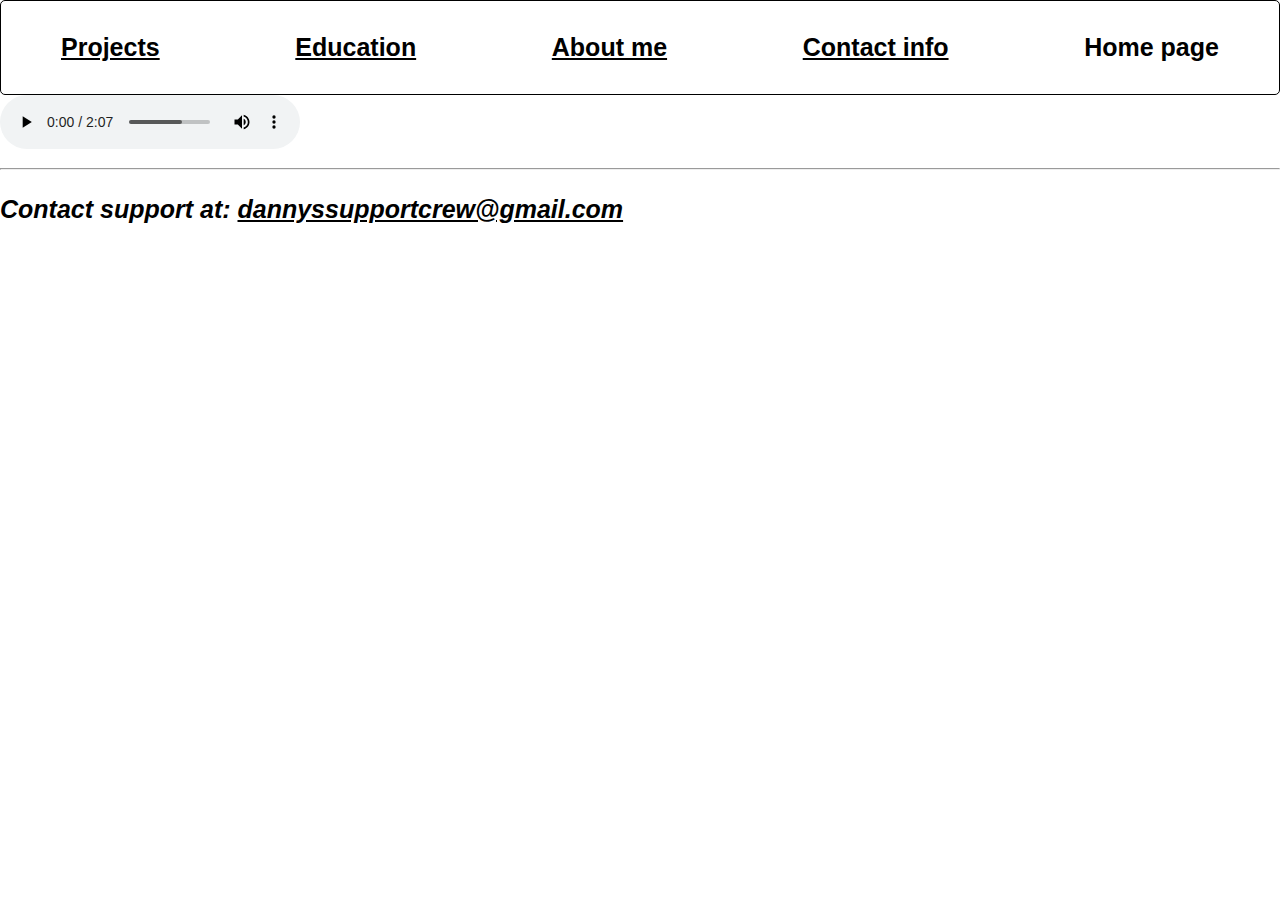
<file: index.html>
<!DOCTYPE html>
<html lang = "en-US">
<head>
 <!--head is meant for metadata-->
  <meta name="author" content="Daniel Ibarra">
  <meta name="description" content="Danny is an aspiring Software Engineer specializing in Full Stack software engineering with Java.">
  <meta name="viewport" content="width=device-width, initial-scale=1.0">
  <!--this deals with how the webpage is seen on other devices, width is set to the devices width, webpage is optimized to any device-->
  <meta charset="utf-8"/>
  <title>Daniel Ibarra</title> <!--title puts 'Daniel Ibarra' in tab browser-->
  <link rel="stylesheet" href="style.css"/>
  <script src="" defer></script>
</head>
<body>

<main>
  <nav><ul>
    <li><a href="projects/projects.html">Projects</a></li>
    <li><a href="education/education.html">Education</a></li>
    <li><a href="about-me/about-me.html">About me</a></li>
    <li><a href="contact-info/contact-info.html">Contact info</a></li>
    <li>Home page</li>

  </ul></nav>

  <audio controls>    
    <source src="audio/tore-up.mp3" type="audio/mp3" />
    <p>This audio format is not accessible by your browser <a href="https://soundcloud.com/dontoliver/don-toliver-tore-up"> here is a link </a> instead </p>

  </audio>


</main>

<address>
  <footer>
    <hr />
    <p>Contact support at: <a href="mailto:dannyssupportcrew@gmail.com">dannyssupportcrew@gmail.com</a></p>
  </footer>
</address>
</body>

</html>
</file>
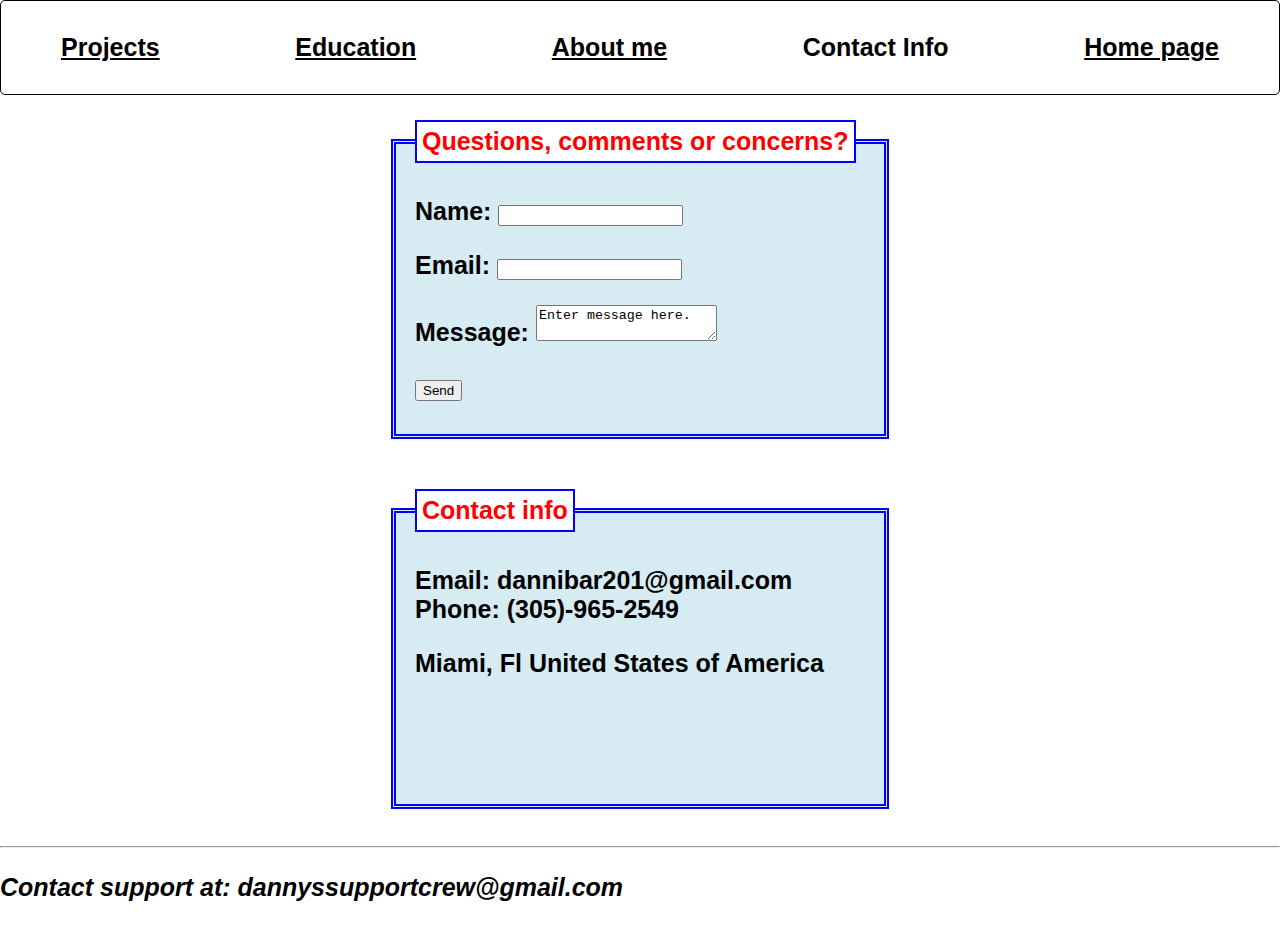
<file: contact-info/contact-info.html>
<!DOCTYPE html>
<html lang = "en-US">
<head>
 <!--head is meant for metadata-->
  <meta name="author" content="Daniel Ibarra">
  <meta name="description" content="Danny is an aspiring Software Engineer specializing in Full Stack software engineering with Java.">
  <meta name="viewport" content="width=device-width, initial-scale=1.0">
  <!--this deals with how the webpage is seen on other devices, width is set to the devices width, webpage is optimized to any device-->
  <meta charset="utf-8"/>
  <title>Daniel Ibarra</title> <!--title puts 'Daniel Ibarra' in tab browser-->
  

<link rel="stylesheet" href="../style.css"/>
  <script src="" defer></script>


 <style> 
/*
  fieldset {
   /* Center the form on the page */
    text-align: center;
}

  form {
    
    /* Form outline */
    display: inline-block;
    padding: 1em;
    border: 1px solid #ccc;
    border-radius: 1em;
}
*/
  </style>


</head>
 
<body>
<main>

  <nav><ul>
    <li><a href="../projects/projects.html">Projects</a></li>
    <li><a href="../education/education.html">Education</a></li>
    <li><a href="../about-me/about-me.html">About me</a></li>
    <li>Contact Info</li>
    <li><a href="../index.html">Home page</a></li>
  </ul>

  </nav>

  
<form form="qcc" name="qcc">
  <fieldset class = "feedback" id="qcc">
    <legend>Questions, comments or concerns?</legend>
    <p>
      <label for="name">Name: </label>
      <input type="text" name="name" id="name" />
    </p>
    <p>
      <label for="email">Email: </label>
      <input type="email" name="email" id= "email"/>
    </p>
    <p>
      <label for="message">Message: </label>
      <textarea  name="message" id="message">Enter message here.</textarea>
    </p>
    <p>
       <button type="send" class="btn btn-outline-info">Send</button>
    </p>
  </fieldset>

  <fieldset>
    <legend>Contact info</legend>

    <p>Email: dannibar201@gmail.com <br>Phone: (305)-965-2549</p>
        <p>Miami, Fl United States of America</p>

  </fieldset>

</form>




</main>
<address>
  <footer>
    <hr />
    <p>Contact support at: dannyssupportcrew@gmail.com</p>
  </footer>
</address>

</body>
</html>
</file>
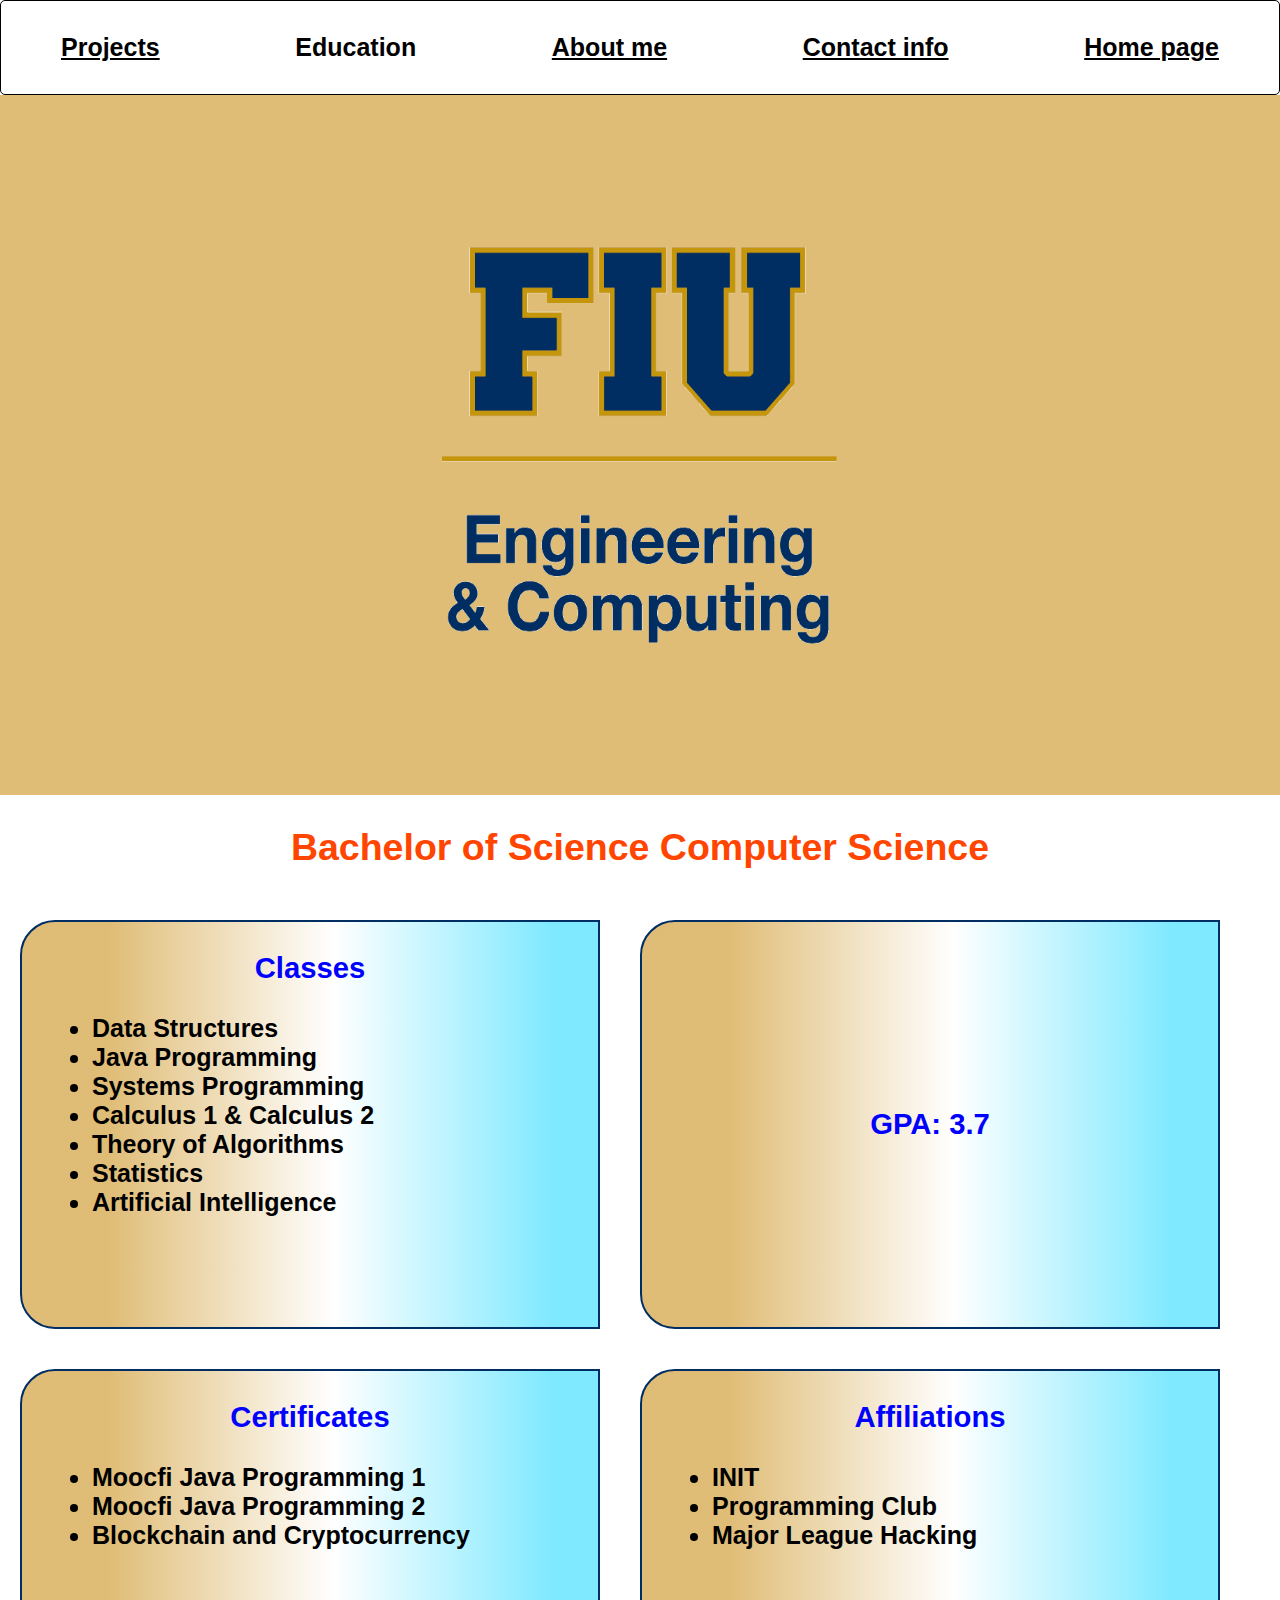
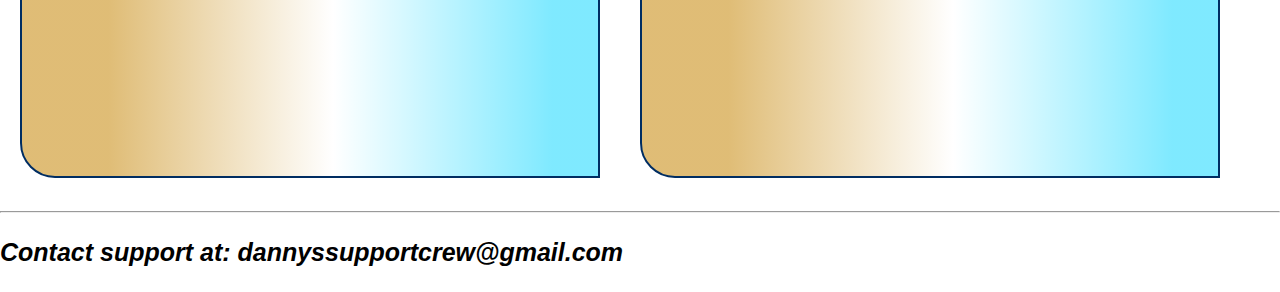
<file: education/education.html>
<!DOCTYPE html>
<html lang = "en-US">
<head>
 <!--head is meant for metadata-->
  <meta name="author" content="Daniel Ibarra">
  <meta name="description" content="Danny is an aspiring Software Engineer specializing in Full Stack software engineering with Java.">
  <meta name="viewport" content="width=device-width, initial-scale=1.0">
  <!--this deals with how the webpage is seen on other devices, width is set to the devices width, webpage is optimized to any device-->
  <meta charset="utf-8"/>
  <title>Daniel Ibarra</title> <!--title puts 'Daniel Ibarra' in tab browser-->
  <link rel="stylesheet" href="../style.css"/>
  <script src="" defer></script>
</head>
 
<body class = "education-page">
<main>

  <nav><ul>
    <li><a href="../projects/projects.html">Projects</a></li>
    <li>Education</li>
    <li><a href="../about-me/about-me.html">About me</a></li>
    <li><a href="../contact-info/contact-info.html">Contact info</a></li>
    <li><a href="../index.html">Home page</a></li>
  </ul></nav>



 <section class = "fiu">
  <figure class = "fiu-eng-pic">
  <img src = "images/fiu-eng&comp.png"  alt = "FIU Engineering and Computing logo" height= 400px width = 400px/>
  </figure>

  <section id="Education">
  <h2>Bachelor of Science Computer Science </h2>
    
  <div class = "block-container"> <!--containers that skip to new line-->
    <div class = "inline-container"> <!--container inside contatiner that does not make new line-->
      <div>
        <h3>Classes</h3>
          <ul>
            <li>Data Structures</li>
            <li>Java Programming</li>
            <li>Systems Programming</li>
            <li>Calculus 1 & Calculus 2</li>
            <li>Theory of Algorithms</li>
            <li>Statistics</li>
            <li>Artificial Intelligence</li>
          </ul>
       </div>

       <div class = "gpa-box">
         <h3 class = "gpa"><strong>GPA: 3.7 </strong></h3>
       </div>
      </div>

      <div class = "inline-container">
        <div>
          <h3>Certificates</h3>
          <ul>
            <li>Moocfi Java Programming 1</li>
            <li>Moocfi Java Programming 2</li>
            <li>Blockchain and Cryptocurrency</li>
          </ul>
        </div>
        <div>
          <h3>Affiliations</h3>
          <ul>
            <li>INIT</li>
            <li>Programming Club</li>
            <li>Major League Hacking</li>
          </ul>
      </div>
    </div>
  </div>
  </section>    

  </section>



</main>
<address>
  <footer>
    <hr />
    <p>Contact support at: dannyssupportcrew@gmail.com</p>
  </footer>
</address>

</body>
</html>
</file>
<file: style.css>
/* specificity: 0 0 1*/
h1{
    color: black;
    border-bottom: thick double #32a1ce;
}

/* specificity: 0 0 1*/
h2{ 
    color: #FF4500;
}


/* specificity: 0 0 1*/
h3{
    color: blue;
}

/* specificity: 0 0 1*/
body {
    /* cssfontstack.com website maintains a list of web safe fonts available on Windows */
    font-family: Helvetica, serif;
    font-weight: bold;
    font-size: 25px;
    margin: 0px;
   
    
}


main{
    height: 100%;
    
}


.about {

    display: flex;
    margin: 0px;   
    

/* 0 2 1 */
     & section:first-child {
       
     > .body-wrapper {
       display: flex;
       flex-direction: column;
       
       
   }
}

    & section:last-child{
	
    & h2 {
 	margin: 0px;
}
}

/*0 1 1*/
     & section:first-child, section:last-child {
      
        position: sticky;
        top: 95px;
        padding: 30px;
        color: green;	
        flex: 1 0 min-content;
        overflow-y: hidden;   
        height: 100%;    

}

      section:first-child:hover, section:last-child:hover{
         overflow-y: scroll;
     }
                   
     
    
    
/*0 2 2*/
     section + section:not(:first-child):not(:last-child) {
               flex: 0 0 65%; 
               
    }


}



a {

  &:link {
     color: black;
     
    
  }

  &:visited {
    text-decoration: none;
    
  }

  &:hover {
    text-decoration: none;
    color: black;
  }

}

/* specificity: 0 0 2 */




nav {

position: sticky;
width: 100%;
top: 0px;
z-index: 1;

& ul {


     

     display: flex;
     flex-grow: 1;
     justify-content: space-between;
     background-color: white;
     padding: 32px;
     margin: 0;
     border: 1px solid black; 
     border-radius: 5px; 
   


/* specificity: 0 0 3*/
  & li{
     display: inline-block;   
     
  }

 }

}

/* specificity: 0 1 2*/

nav li:first-child{ 
     margin-left: 28px;     
}

nav li:last-child{ 
     margin-right: 28px;     
}

/*
#Education {
 background-image: url("education/images/fiu-campus.jpg");
 background-size: 100%;
}
*/

.education-page .fiu {  
    


    & h2 {
     text-align: center;
   }
    
    & figure {
     margin: 0;
     padding: 150px;
     background-color: rgba(218, 177, 94, 0.85);      
     
      & img {    
        display: flex;
        margin: auto;
      }
    }

    & .inline-container {
      display: inline-flex; 
      

      & div {

      /*box-sizing: border-box;*/
      
      width: 45vw;
      height: 45vh;
      /*https://pickcoloronline.com*/
      border: #002d62 solid 2px;
      border-radius: 1.4em;
      border-top-right-radius: 0;
      border-bottom-right-radius: 0;
      margin: 20px;
      overflow-y: scroll;

     
     
      /* used https://cssgradient.io/ */
      background: rgb(218,177,94);
      background: linear-gradient(90deg, rgba(218,177,94,0.85) 15%, rgba(2,0,36,0) 54%, rgba(0,212,255,0.500437675070028) 92%);
      
        & > h3 {
         text-align: center;
       }

        & > ul {
        
        margin-left: 30px;
        }
      }


       & .gpa-box{
       display: flex;
       
       & .gpa{
         
         margin: auto;
       }
     }
   }

     & .block-container {
       display: block;
     }        
}

form {
        
     display: flex;
     flex-direction: column;
     align-items: center;
     

    & fieldset {

      margin: 1em;
      background-color: rgba(173, 216, 230, 0.5); 
      border: 5px double blue; 
      width: 450px;
      height: 285px;
      
      

    & legend {
       background-color: white;
       border: 2px solid blue;
       padding: 5px;
       color: red;
    }

   }
}



.about-me-head
    text-align: center;
      
}



/*
~ .body-wrapper {
    
    margin-top: 20px;

   & .pp {
    border: 2px solid black;
    padding: 5px;
    box-sizing: border-box;
   }

}

}
*/

button {
  transition: all 0.3s ease;

  &:hover {
  transform: translateY(-2px);
  box-shadow: 0 4px 6px rgba(0, 0, 0, 0.1);
  }

}


.currentpage {
    color: #E83250;
    
}


span{
    color:red;
}
</file>
